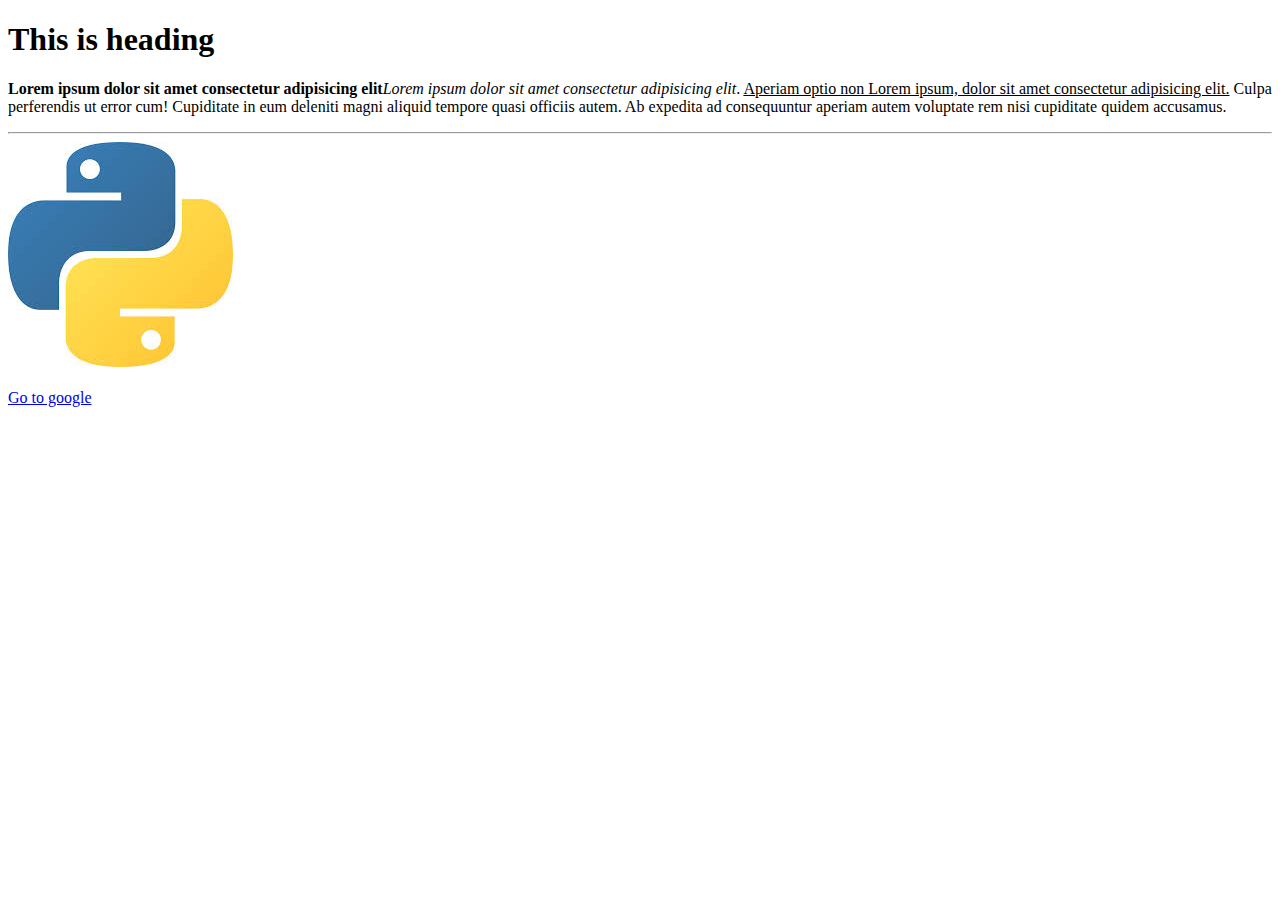
<file: index.html>
<!DOCTYPE html>
<html lang="en">
<head>
    <meta charset="UTF-8">
    <meta name="viewport" content="width=device-width, initial-scale=1.0">
    <title>First web development</title>
</head>
<body>
    <h1>This is heading</h1>
    <p><b>Lorem ipsum dolor sit amet consectetur adipisicing elit</b><i>Lorem ipsum dolor sit amet consectetur adipisicing elit</i>. <u>Aperiam optio non Lorem ipsum, dolor sit amet consectetur adipisicing elit.</u> Culpa perferendis ut error cum! Cupiditate in eum deleniti magni aliquid tempore quasi officiis autem. Ab expedita ad consequuntur aperiam autem voluptate rem nisi cupiditate quidem accusamus.</p>
    <hr>
    <img src="[data-uri]" alt="python">
    <br><br>
    <a href="https://google.com" target="blank">Go to google</a>
</body>
</html>
</file>
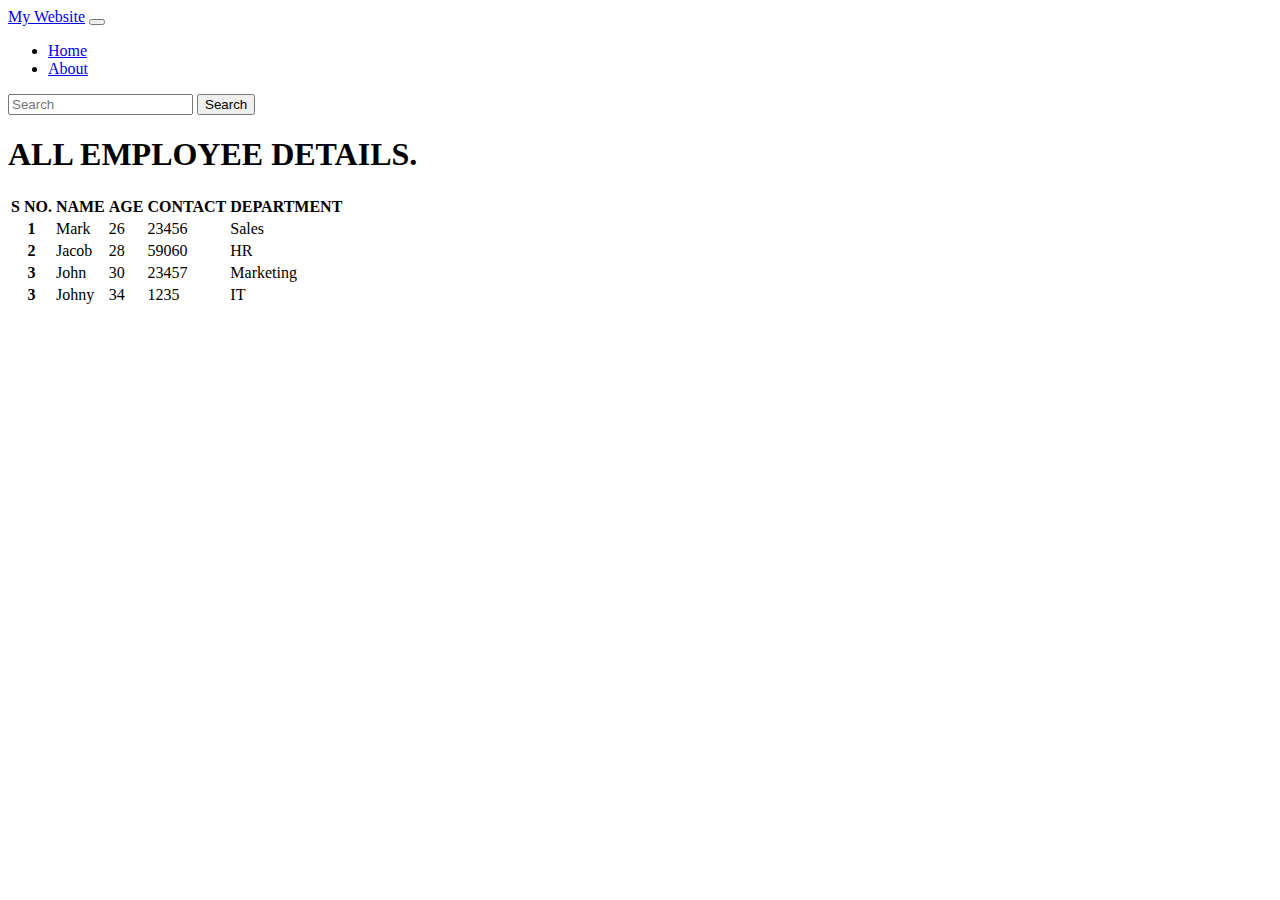
<file: bootstrap-5/index.html>
<!DOCTYPE html>
<html lang="en">
<head>
    <meta charset="UTF-8">
    <meta name="viewport" content="width=device-width, initial-scale=1.0">
    <title>Bootstrap Demo</title>
     <link href="https://cdn.jsdelivr.net/npm/bootstrap@5.3.8/dist/css/bootstrap.min.css" rel="stylesheet" integrity="sha384-sRIl4kxILFvY47J16cr9ZwB07vP4J8+LH7qKQnuqkuIAvNWLzeN8tE5YBujZqJLB" crossorigin="anonymous">
</head>
<body>
    <nav class="navbar navbar-expand-lg navbar-dark bg-dark">
  <div class="container-fluid">
    <a class="navbar-brand" href="#">My Website</a>
    <button class="navbar-toggler" type="button" data-bs-toggle="collapse" data-bs-target="#navbarSupportedContent" aria-controls="navbarSupportedContent" aria-expanded="false" aria-label="Toggle navigation">
      <span class="navbar-toggler-icon"></span>
    </button>
    <div class="collapse navbar-collapse" id="navbarSupportedContent">
      <ul class="navbar-nav me-auto mb-2 mb-lg-0">
        <li class="nav-item">
          <a class="nav-link active" aria-current="page" href="#">Home</a>
        </li>
        <li class="nav-item">
          <a class="nav-link" href="#">About</a>
        </li>
        
      </ul>
      <form class="d-flex" role="search">
        <input class="form-control me-2" type="search" placeholder="Search" aria-label="Search"/>
        <button class="btn btn-outline-success" type="submit">Search</button>
      </form>
    </div>
  </div>
</nav>
    <h1 class = "text-center  my-3">ALL EMPLOYEE DETAILS.</h1>
    <div class="container">
        <table class="table table-striped">
  <thead>
    <tr>
      <th scope="col">S NO.</th>
      <th scope="col">NAME</th>
      <th scope="col">AGE</th>
      <th scope="col">CONTACT</th>
      <th scope="col">DEPARTMENT</th>
    </tr>
  </thead>
  <tbody>
    <tr>
      <th scope="row">1</th>
      <td>Mark</td>
      <td>26</td>
      <td>23456</td>
      <td>Sales</td>
    </tr>
    <tr>
      <th scope="row">2</th>
      <td>Jacob</td>
      <td>28</td>
      <td>59060</td>
      <td>HR</td>
    </tr>
    <tr>
      <th scope="row">3</th>
      <td>John</td>
      <td>30</td>
      <td>23457</td>
      <td>Marketing</td>
    </tr>
    <tr>
      <th scope="row">3</th>
      <td>Johny</td>
      <td>34</td>
      <td>1235</td>
      <td>IT</td>
    </tr>
  </tbody>
</table>
    </div>
     <script src="https://cdn.jsdelivr.net/npm/bootstrap@5.3.8/dist/js/bootstrap.bundle.min.js" integrity="sha384-FKyoEForCGlyvwx9Hj09JcYn3nv7wiPVlz7YYwJrWVcXK/BmnVDxM+D2scQbITxI" crossorigin="anonymous"></script>
</body>
</html>
</file>
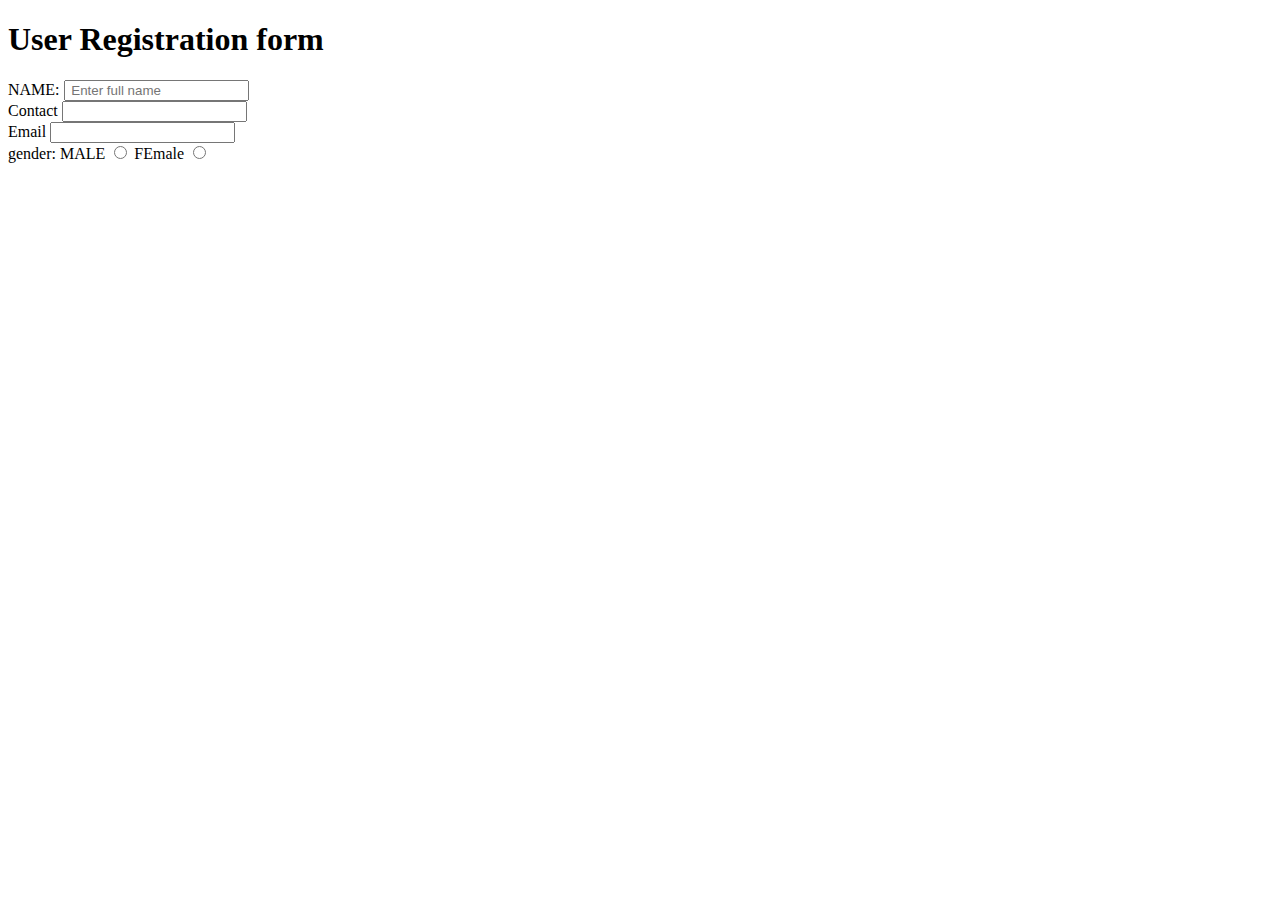
<file: form.html>
<!DOCTYPE html>
<html lang="en">
<head>
    <meta charset="UTF-8">
    <meta name="viewport" content="width=device-width, initial-scale=1.0">
    <title> Registration Form</title>
</head>
<body>
    <h1>User Registration form</h1>
 <form action=""><div>
<label for="">NAME:</label>
<input type="text" placeholder = " Enter full name" required>
 </div>
 <div>
    <label for="Contact">Contact</label>
    <input type="number">
 </div>
 <div>
    <label for="Email">Email</label>
    <input type="email">
 </div>
 <div>
    <label for="gender">gender:</label>
    MALE <input type="radio">
    FEmale <input type="radio">
 </div>
 <div>
    
 </div>
  
 </form>
</body>
</html>
</file>
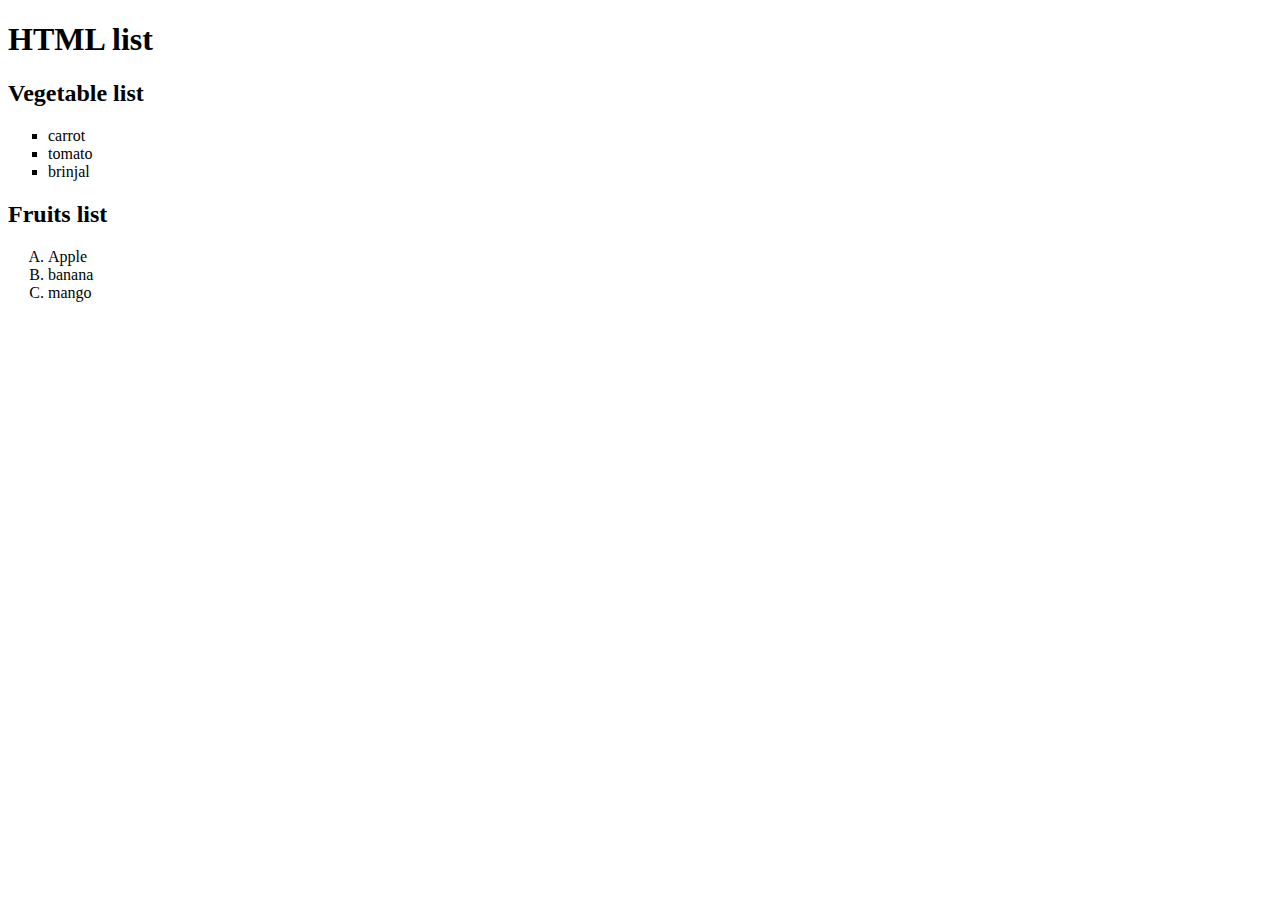
<file: list.html>
<!DOCTYPE html>
<html lang="en">
<head>
    <meta charset="UTF-8">
    <meta name="viewport" content="width=device-width, initial-scale=1.0">
    <title>list document</title>
</head>
<body>
    <h1>HTML list</h1>
    <h2>Vegetable list </h2>
    <ul type="square">
        <li>carrot</li>
        <li>tomato</li>
        <li>brinjal</li>
    </ul>
    <h2>Fruits list</h2>
    <ol type="A">
        <li>Apple</li>
        <li>banana</li>
        <li>mango</li>
    </ol>
</body>
</html>
</file>
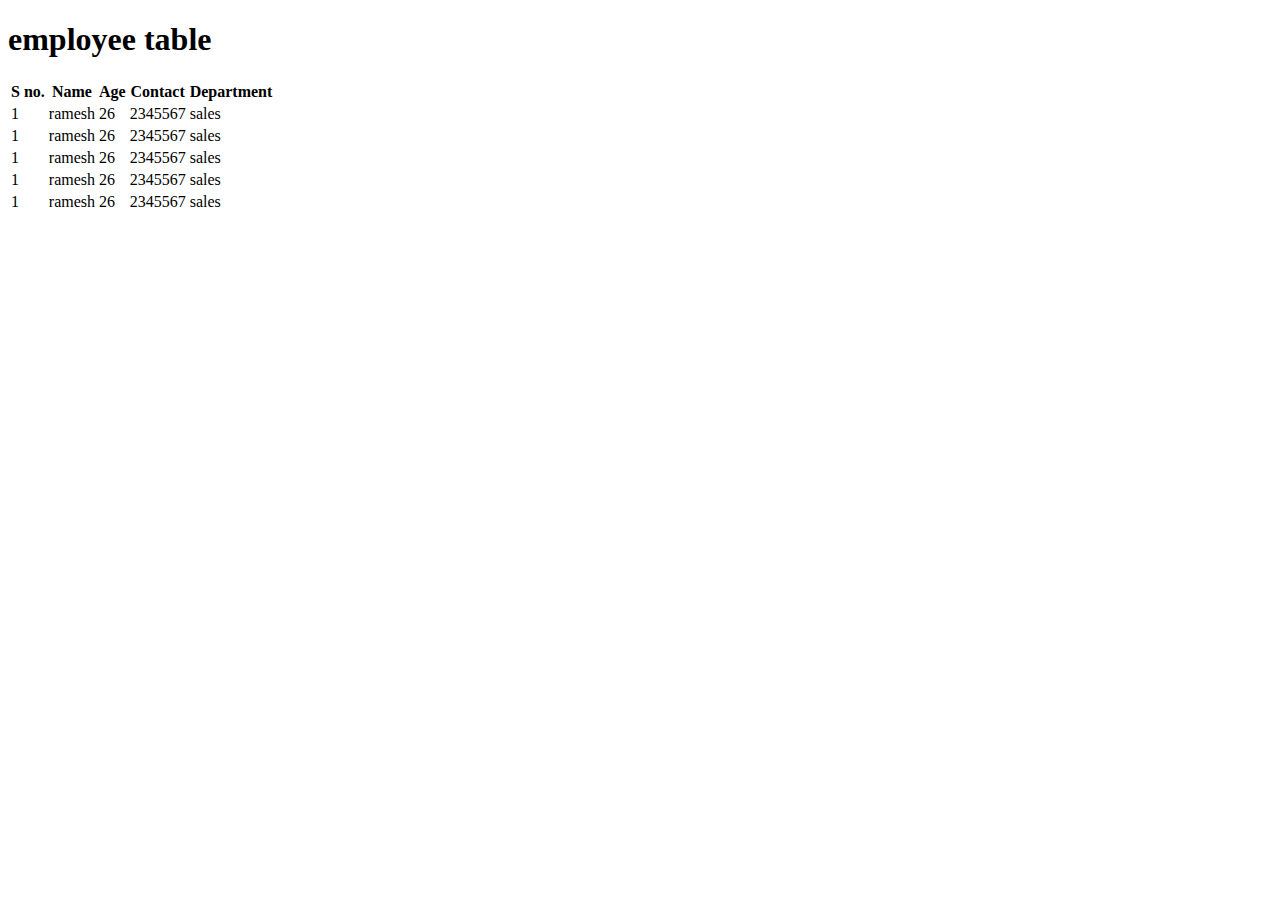
<file: table.html>
<!DOCTYPE html>
<html lang="en">
<head>
    <meta charset="UTF-8">
    <meta name="viewport" content="width=device-width, initial-scale=1.0">
    <title> Table Document</title>
</head>
<body>
    <h1>employee table</h1>
    <table>
     <tr>
        <th>S no.</th>
     <th>Name</th>
     <th>Age</th>
     <th>Contact</th>
     <th>Department</th></tr>
        <tr>
             <td>1</td>
        <td>ramesh</td>
        <td>26</td>
        <td>2345567</td>
        <td>sales</td>
    </tr>
        <tr>
<td>1</td>
        <td>ramesh</td>
        <td>26</td>
        <td>2345567</td>
        <td>sales</td>
          
        </tr>
        <tr>
<td>1</td>
        <td>ramesh</td>
        <td>26</td>
        <td>2345567</td>
        <td>sales</td>
        </tr>
        <tr>
<td>1</td>
        <td>ramesh</td>
        <td>26</td>
        <td>2345567</td>
        <td>sales</td>
        </tr>
        <tr>
<td>1</td>
        <td>ramesh</td>
        <td>26</td>
        <td>2345567</td>
        <td>sales</td>
        </tr>
     
    
    </table>
</body>
</html>
</file>
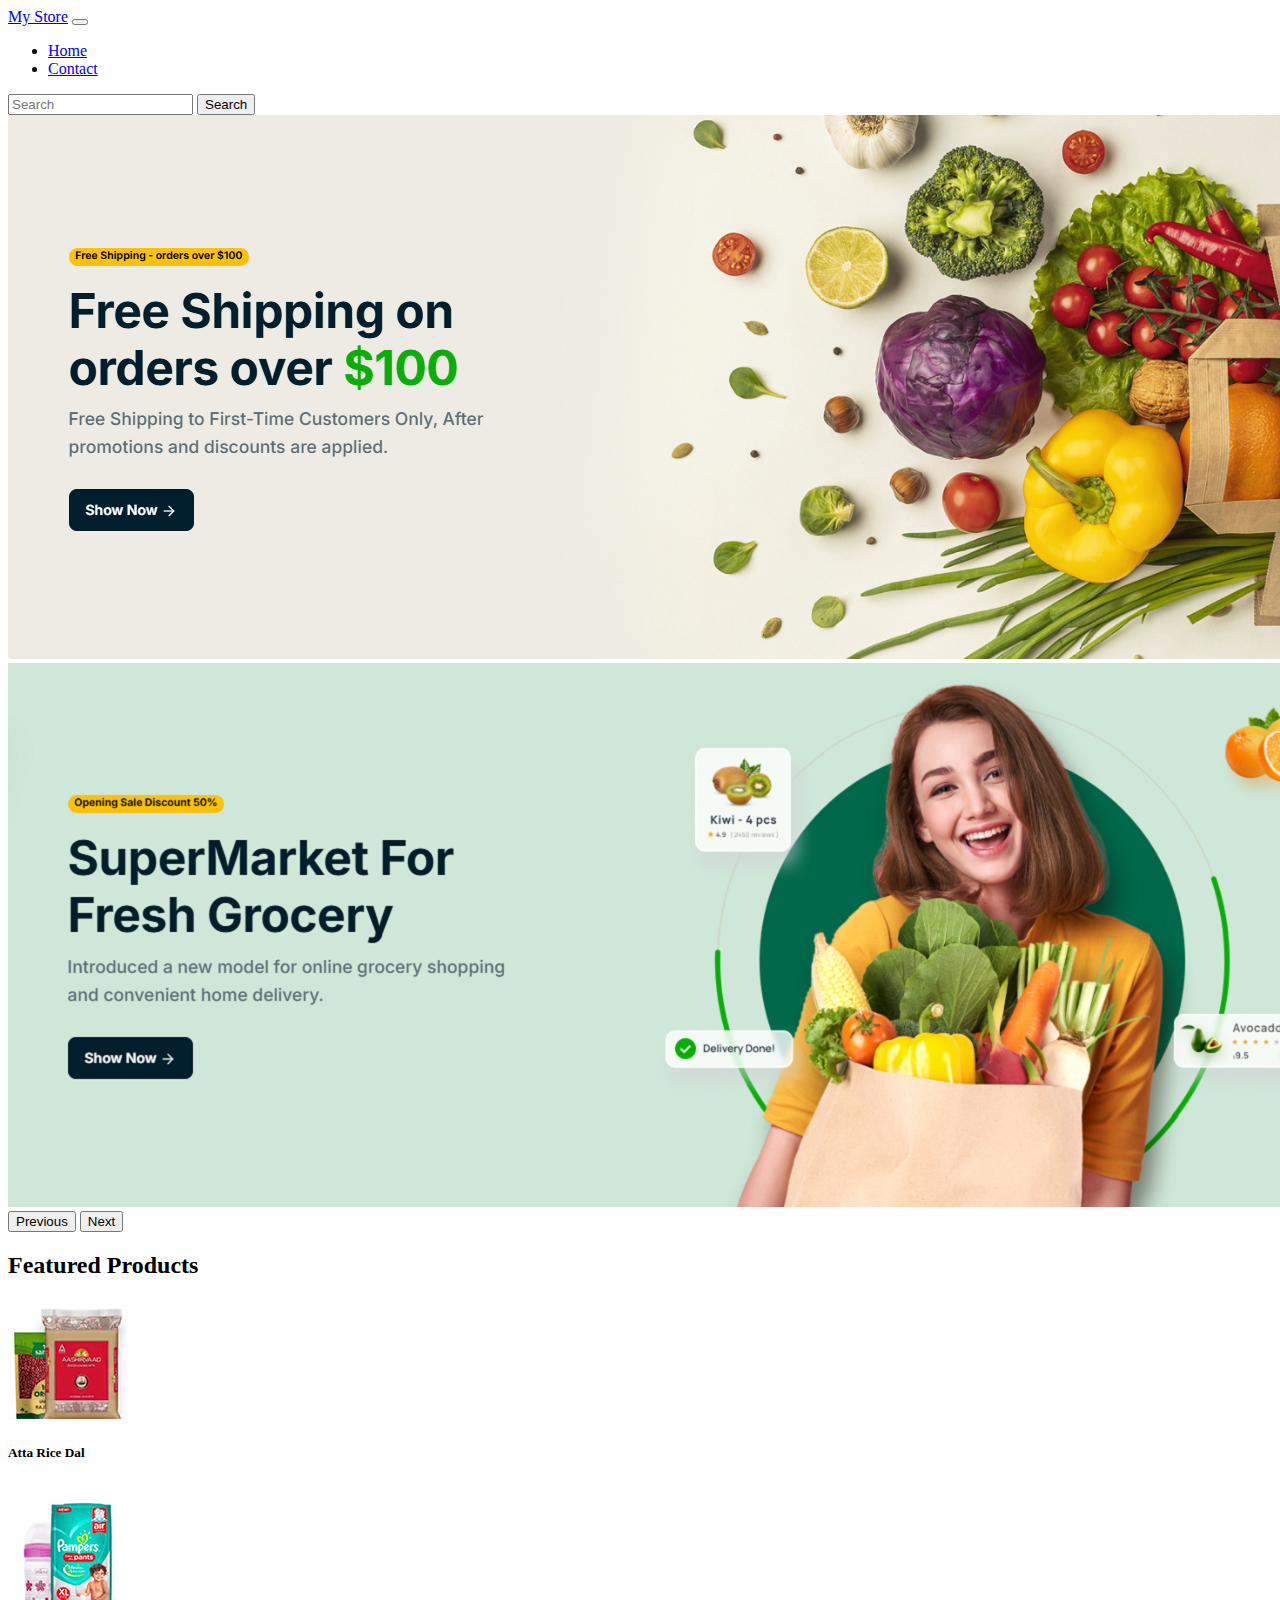
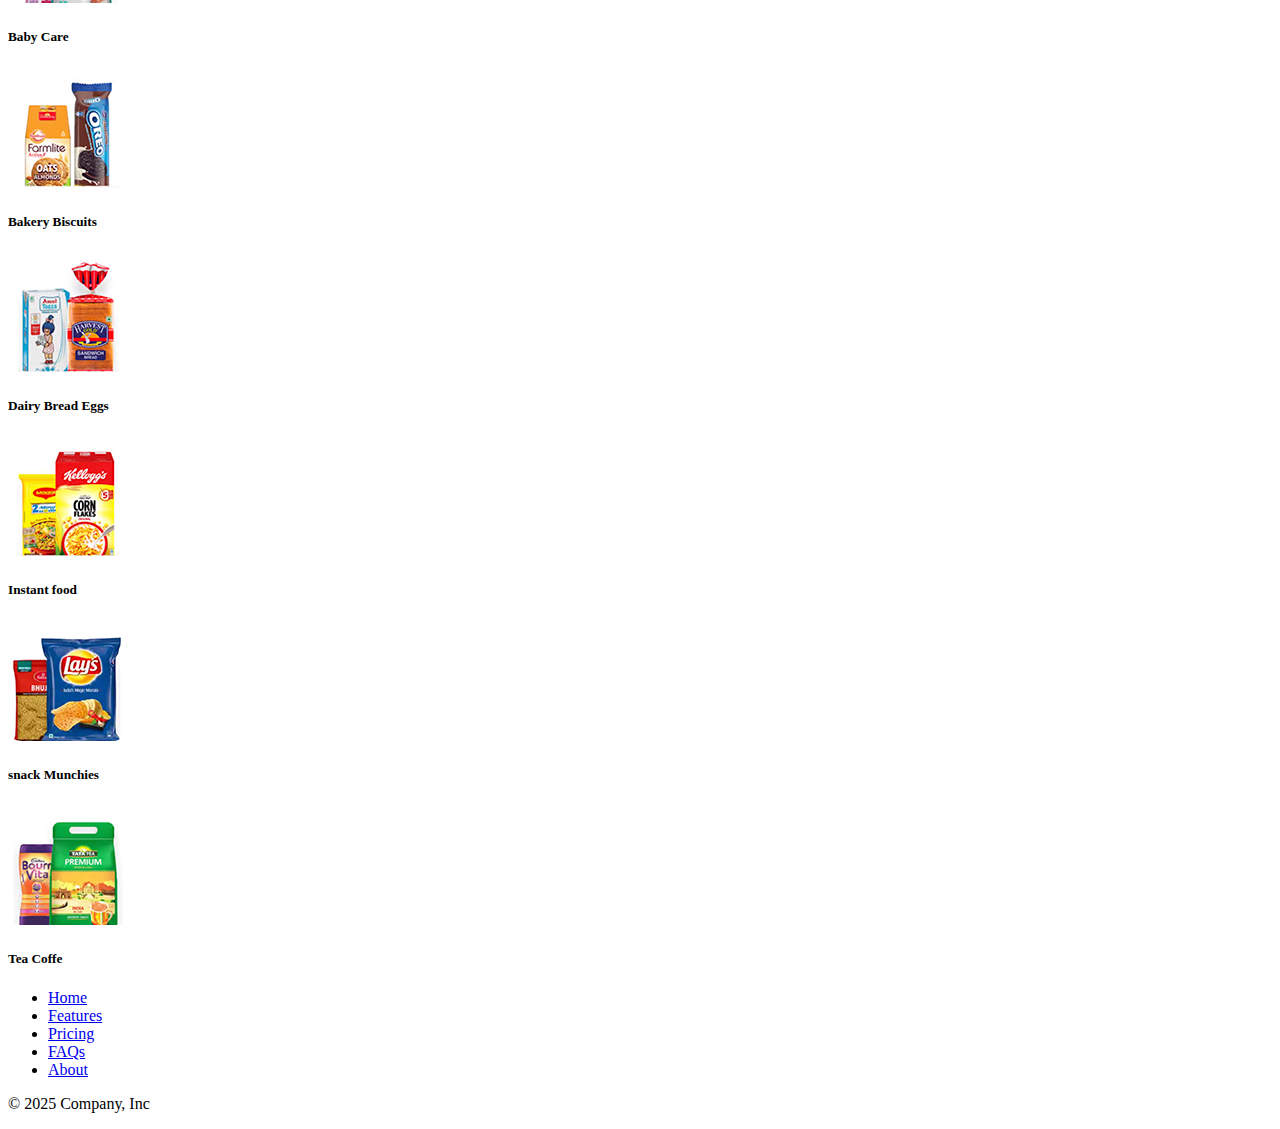
<file: bootstrap-5/card.html>
<!doctype html>
<html lang="en">

<head>
  <meta charset="utf-8">
  <meta name="viewport" content="width=device-width, initial-scale=1">
  <title>Bootstrap demo</title>
  <link href="https://cdn.jsdelivr.net/npm/bootstrap@5.3.8/dist/css/bootstrap.min.css" rel="stylesheet"
    integrity="sha384-sRIl4kxILFvY47J16cr9ZwB07vP4J8+LH7qKQnuqkuIAvNWLzeN8tE5YBujZqJLB" crossorigin="anonymous">
</head>

<body>
  <nav class="navbar navbar-expand-lg navbar-dark bg-dark">
    <div class="container-fluid">
      <a class="navbar-brand" href="#">My Store</a>
      <button class="navbar-toggler" type="button" data-bs-toggle="collapse" data-bs-target="#navbarSupportedContent"
        aria-controls="navbarSupportedContent" aria-expanded="false" aria-label="Toggle navigation">
        <span class="navbar-toggler-icon"></span>
      </button>
      <div class="collapse navbar-collapse" id="navbarSupportedContent">
        <ul class="navbar-nav me-auto mb-2 mb-lg-0">
          <li class="nav-item">
            <a class="nav-link active" aria-current="page" href="#">Home</a>
          </li>
          <li class="nav-item">
            <a class="nav-link" href="#">
              Contact
            </a>
          </li>
        </ul>
        <form class="d-flex" role="search">
          <input class="form-control me-2" type="search" placeholder="Search" aria-label="Search" />
          <button class="btn btn-outline-success" type="submit">Search</button>
        </form>
      </div>
    </div>
  </nav>
  <div class="container-fluid">
    <div id="carouselExample" class="carousel slide">
      <div class="carousel-inner">
        <div class="carousel-item active">
          <img src="images\slide1.PNG" class="d-block w-100" alt="...">
        </div>
        <div class="carousel-item">
          <img src="images\slide2.PNG" class="d-block w-100" alt="...">
        </div>
        <div class="images\slide3.jpg" class="d-block w-100" alt="...">
        </div>
      </div>
      <button class="carousel-control-prev" type="button" data-bs-target="#carouselExample" data-bs-slide="prev">
        <span class="carousel-control-prev-icon" aria-hidden="true"></span>
        <span class="visually-hidden">Previous</span>
      </button>
      <button class="carousel-control-next" type="button" data-bs-target="#carouselExample" data-bs-slide="next">
        <span class="carousel-control-next-icon" aria-hidden="true"></span>
        <span class="visually-hidden">Next</span>
      </button>
    </div>
  </div>
  <div class="container my-3">
    <h2>
      Featured Products
    </h2>
    <div class="container">
      <div class="row">
        <div class="col-md-3">
          <div class="card" style="width: 18rem;">
            <img src="images\category-atta-rice-dal.jpg" class="card-img-top" alt="...">
            <div class="card-body">
              <h5 class="card-title text-center">Atta Rice Dal</h5>
            </div>
          </div>
        </div>
        <div class="col-md-3">
          <div class="card" style="width: 18rem;">
            <img src="images\category-baby-care.jpg" class="card-img-top" alt="...">
            <div class="card-body">
              <h5 class="card-title text-center">Baby Care</h5>
            </div>
          </div>
        </div>
        <div class="col-md-3">
          <div class="card" style="width: 18rem;">
            <img src="images\category-bakery-biscuits.jpg" class="card-img-top" alt="...">
            <div class="card-body">
              <h5 class="card-title text-center">Bakery Biscuits</h5>
            </div>
          </div>
        </div>
        <div class="col-md-3">
          <div class="card" style="width: 18rem;">
            <img src="images\category-dairy-bread-eggs.jpg" class="card-img-top" alt="...">
            <div class="card-body">
              <h5 class="card-title text-center">Dairy Bread Eggs</h5>
            </div>
          </div>
        </div>
        <div class="col-md-3">
          <div class="card" style="width: 18rem;">
            <img src="images\category-instant-food.jpg" class="card-img-top" alt="...">
            <div class="card-body">
              <h5 class="card-title text-center">Instant food</h5>
            </div>
          </div>
        </div>
        <div class="col-md-3">
          <div class="card" style="width: 18rem;">
            <img src="images\category-snack-munchies.jpg" class="card-img-top" alt="...">
            <div class="card-body">
              <h5 class="card-title text-center">snack Munchies</h5>
            </div>
          </div>
        </div>
          <div class="col-md-3">
          <div class="card" style="width: 18rem;">
            <img src="images\category-tea-coffee-drinks.jpg" class="card-img-top" alt="...">
            <div class="card-body">
              <h5 class="card-title text-center">Tea Coffe</h5>
            </div>
          </div>
        </div>
      </div>
    </div>
  </div>
  <!-- foooter code starts -->
  <div class="container-fluid"> <footer class="py-3 my-4"> <ul class="nav justify-content-center border-bottom pb-3 mb-3"> <li class="nav-item"><a href="#" class="nav-link px-2 text-body-secondary">Home</a></li> <li class="nav-item"><a href="#" class="nav-link px-2 text-body-secondary">Features</a></li> <li class="nav-item"><a href="#" class="nav-link px-2 text-body-secondary">Pricing</a></li> <li class="nav-item"><a href="#" class="nav-link px-2 text-body-secondary">FAQs</a></li> <li class="nav-item"><a href="#" class="nav-link px-2 text-body-secondary">About</a></li> </ul> <p class="text-center text-body-secondary">© 2025 Company, Inc</p> </footer> </div>
  <!-- footer code ends -->
  <script src="https://cdn.jsdelivr.net/npm/bootstrap@5.3.8/dist/js/bootstrap.bundle.min.js"
    integrity="sha384-FKyoEForCGlyvwx9Hj09JcYn3nv7wiPVlz7YYwJrWVcXK/BmnVDxM+D2scQbITxI"
    crossorigin="anonymous"></script>
</body>

</html>
</file>
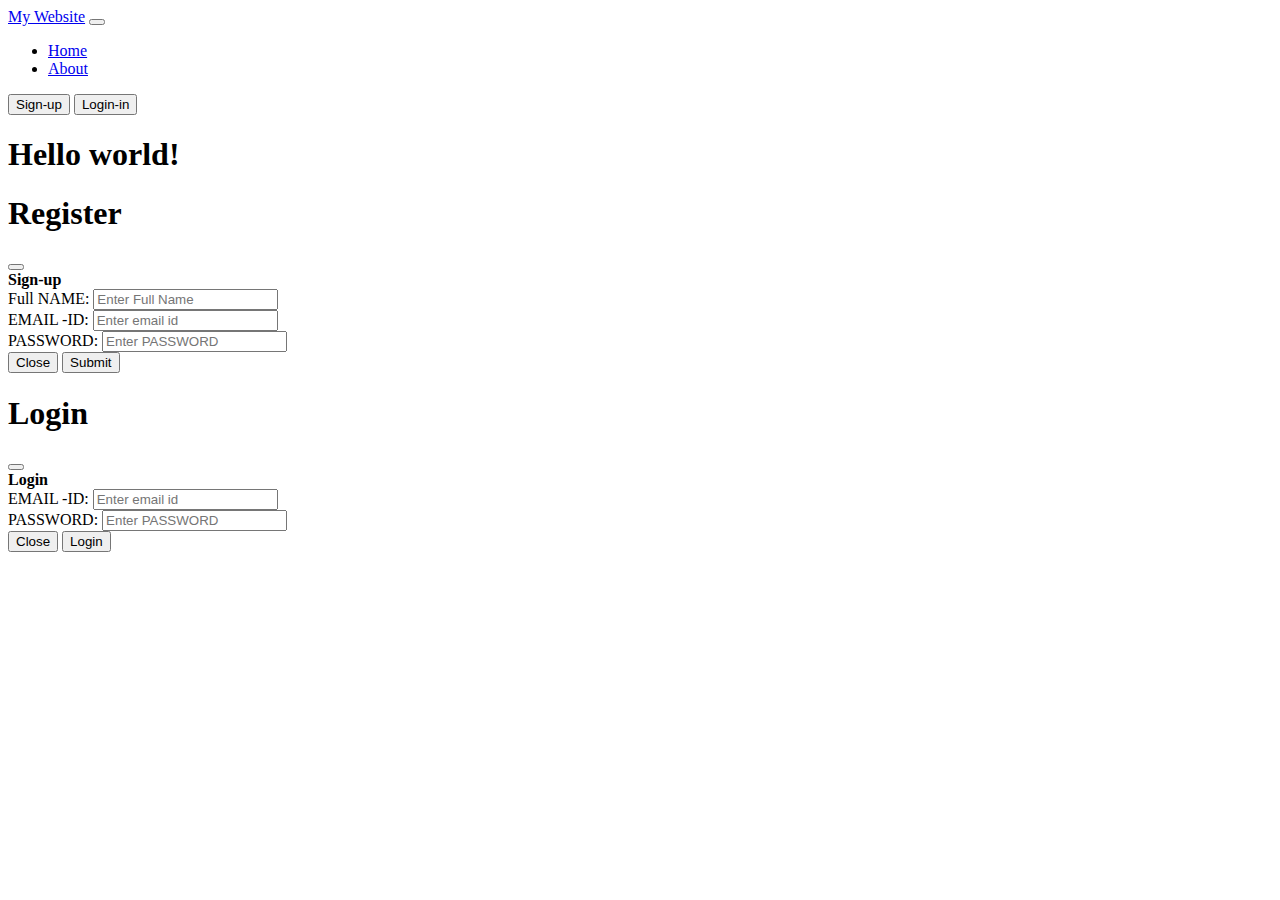
<file: bootstrap-5/modal.html>
<!DOCTYPE html>
<html lang="en">
<head>
    <meta charset="UTF-8">
    <meta name="viewport" content="width=device-width, initial-scale=1.0">
    <title>Modal</title>
     <link href="https://cdn.jsdelivr.net/npm/bootstrap@5.3.8/dist/css/bootstrap.min.css" rel="stylesheet" integrity="sha384-sRIl4kxILFvY47J16cr9ZwB07vP4J8+LH7qKQnuqkuIAvNWLzeN8tE5YBujZqJLB" crossorigin="anonymous">
</head>
<body>
       <nav class="navbar navbar-expand-lg navbar-dark bg-dark">
  <div class="container-fluid">
    <a class="navbar-brand" href="#">My Website</a>
    <button class="navbar-toggler" type="button" data-bs-toggle="collapse" data-bs-target="#navbarSupportedContent" aria-controls="navbarSupportedContent" aria-expanded="false" aria-label="Toggle navigation">
      <span class="navbar-toggler-icon"></span>
    </button>
    <div class="collapse navbar-collapse" id="navbarSupportedContent">
      <ul class="navbar-nav me-auto mb-2 mb-lg-0">
        <li class="nav-item">
          <a class="nav-link active" aria-current="page" href="#">Home</a>
        </li>
        <li class="nav-item">
          <a class="nav-link" href="#">About</a>
        </li>
        
      </ul>
      <form class="d-flex" role="search">
        <button type="button" class="btn btn-primary mx-2" data-bs-toggle="modal" data-bs-target="#SignupModal">
    Sign-up
</button>
    <button type="button" class="btn btn-primary" data-bs-toggle="modal" data-bs-target="#loginModal">
    Login-in
</button>
      </form>
    </div>
  </div>
  
</nav>
<h1>Hello world!</h1>
<!-- signup modal -->
    <div class="modal fade" id="SignupModal" tabindex="-1" aria-labelledby="exampleModalLabel" aria-hidden="true">
  <div class="modal-dialog">
    <div class="modal-content">
      <div class="modal-header">
        <h1 class="modal-title fs-5" id="exampleModalLabel">Register</h1>
        <button type="button" class="btn-close" data-bs-dismiss="modal" aria-label="Close"></button>
      </div>
      <div class="modal-body">
       <strong>Sign-up</strong> <br>
        <form action="">
            <div class="mb-3">
     <label for="1" class="form-label">Full NAME:</label>
     <input type="text" class="form-control" id="" placeholder="Enter Full Name">
            </div>
            <div class="mb-3">
     <label for="1" class="form-label">EMAIL -ID:</label>
     <input type="email" class="form-control" id="" placeholder="Enter email id">
            </div>
             <div class="mb-3">
     <label for="1" class="form-label">PASSWORD:</label>
     <input type="password" class="form-control" id="" placeholder="Enter PASSWORD">
            </div>
        </form>
      </div>
      <div class="modal-footer">
        <button type="button" class="btn btn-secondary" data-bs-dismiss="modal">Close</button>
        <button type="button" class="btn btn-primary">Submit</button>
      </div>
    </div>
  </div>
</div>
<!-- Login modal -->
   <div class="modal fade" id="loginModal" tabindex="-1" aria-labelledby="exampleModalLabel" aria-hidden="true">
  <div class="modal-dialog">
    <div class="modal-content">
      <div class="modal-header">
        <h1 class="modal-title fs-5" id="exampleModalLabel">Login</h1>
        <button type="button" class="btn-close" data-bs-dismiss="modal" aria-label="Close"></button>
        <form action="">
</div>
      <div class="modal-body">
        <strong>Login </strong><br>
           <div class="mb-3">
     <label for="1" class="form-label">EMAIL -ID:</label>
     <input type="email" class="form-control" id="" placeholder="Enter email id">
            </div>
             <div class="mb-3">
     <label for="1" class="form-label">PASSWORD:</label>
     <input type="password" class="form-control" id="" placeholder="Enter PASSWORD">
            </div>
        </form>
      
      </div>
      <div class="modal-footer">
        <button type="button" class="btn btn-secondary" data-bs-dismiss="modal">Close</button>
        <button type="button" class="btn btn-primary">Login</button>
      </div>
    </div>
  </div>
</div>
    <script src="https://cdn.jsdelivr.net/npm/bootstrap@5.3.8/dist/js/bootstrap.bundle.min.js" integrity="sha384-FKyoEForCGlyvwx9Hj09JcYn3nv7wiPVlz7YYwJrWVcXK/BmnVDxM+D2scQbITxI" crossorigin="anonymous"></script>
</body>
</html>
</file>
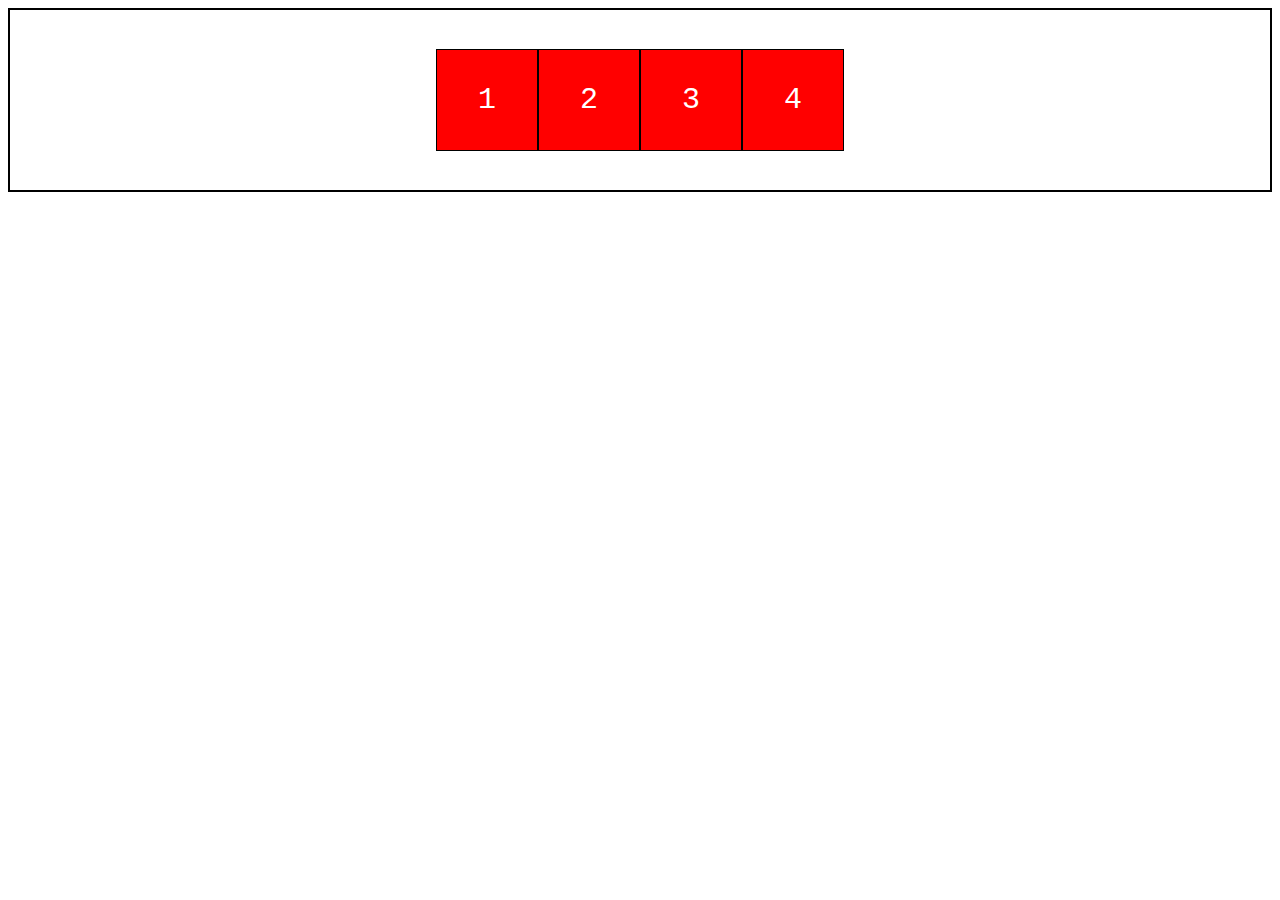
<file: session-2/boxmodel.html>
<!DOCTYPE html>
<html lang="en">
<head>
    <meta charset="UTF-8">
    <meta name="viewport" content="width=device-width, initial-scale=1.0">
    <title>
        Boxmodel
    </title>
    <style>
        .container{
            display:flex;
            align-items:center;
            height:180px;
            /* justify-content:space-around; */
            justify-content: center;
            border:2px solid black;
        }
        .box{
            width :100px;
            height:100px;
            background-color: red;
            border:1px solid black;
            color:white;
            font-size:30px;
            text-align: center;
            font-family:'Courier New', Courier, monospace;
            line-height: 100px;
        }
    </style>
</head>
<body>
   <div class="container">
     <div class = "box">
     1
    </div>
    <div class = "box">
    2
    </div>
    <div class = "box">
     3
    </div><div class = "box">
     4
    </div>
   </div>
</body>
</html>
</file>
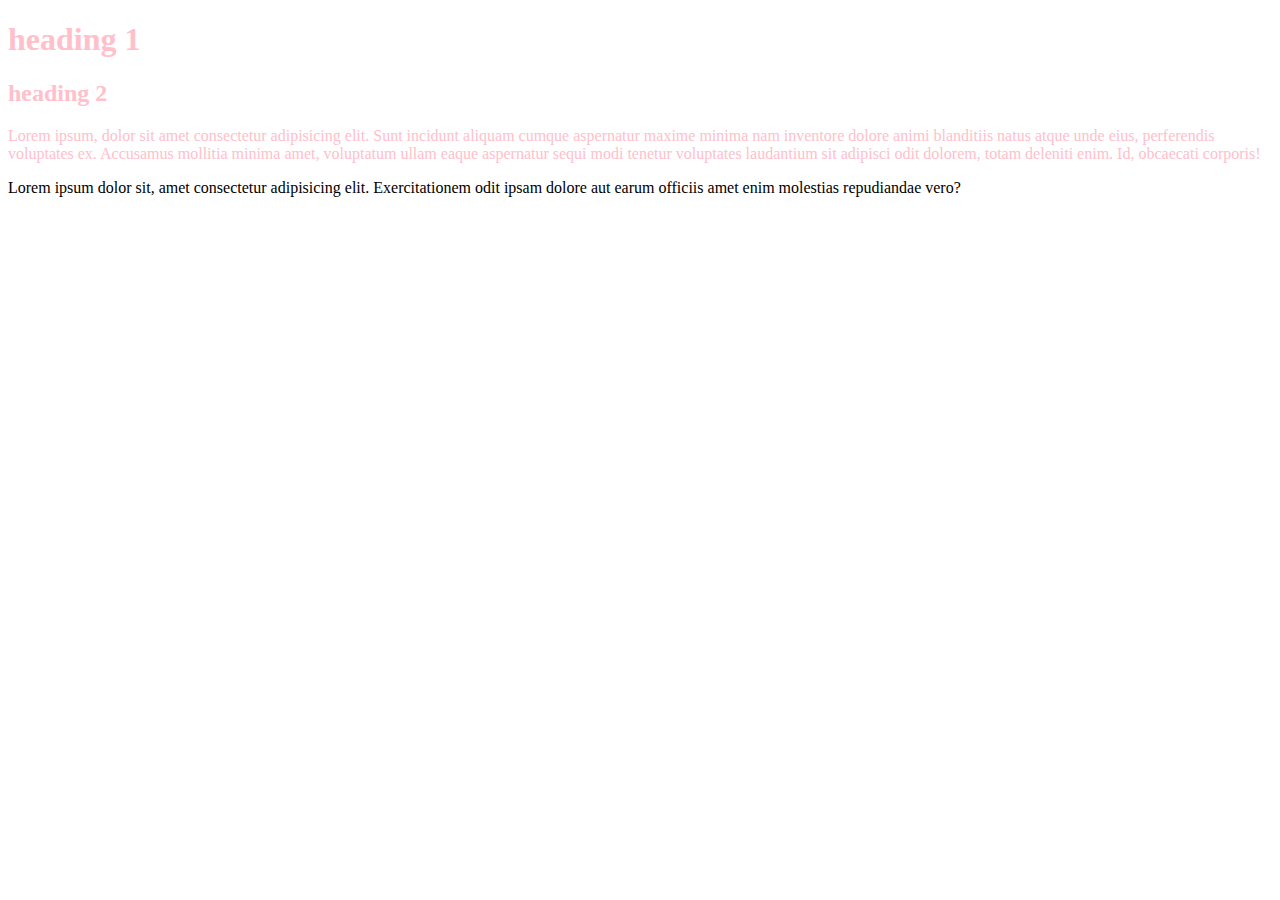
<file: session-2/cssselectors.html>
<!DOCTYPE html>
<html lang="en">
<head>
    <meta charset="UTF-8">
    <meta name="viewport" content="width=device-width, initial-scale=1.0">
    <title>CSS SELECTORS</title>
    <style>
        .para1{
            color: pink;
        }
        #para{
            color:red;
        }
    </style>
</head>
<body>
    <h1 class = "para1">heading 1 </h1>
    <h2 class = "para1">heading 2</h2>

    <p class = "para1">
        Lorem ipsum, dolor sit amet consectetur adipisicing elit. Sunt incidunt aliquam cumque aspernatur maxime minima nam inventore dolore animi blanditiis natus atque unde eius, perferendis voluptates ex. Accusamus mollitia minima amet, voluptatum ullam eaque aspernatur sequi modi tenetur voluptates laudantium sit adipisci odit dolorem, totam deleniti enim. Id, obcaecati corporis!

    </p>
    <p id ="para2">
        Lorem ipsum dolor sit, amet consectetur adipisicing elit. Exercitationem odit ipsam dolore aut earum officiis amet enim molestias repudiandae vero?
    </p>
</body>
</html>
</file>
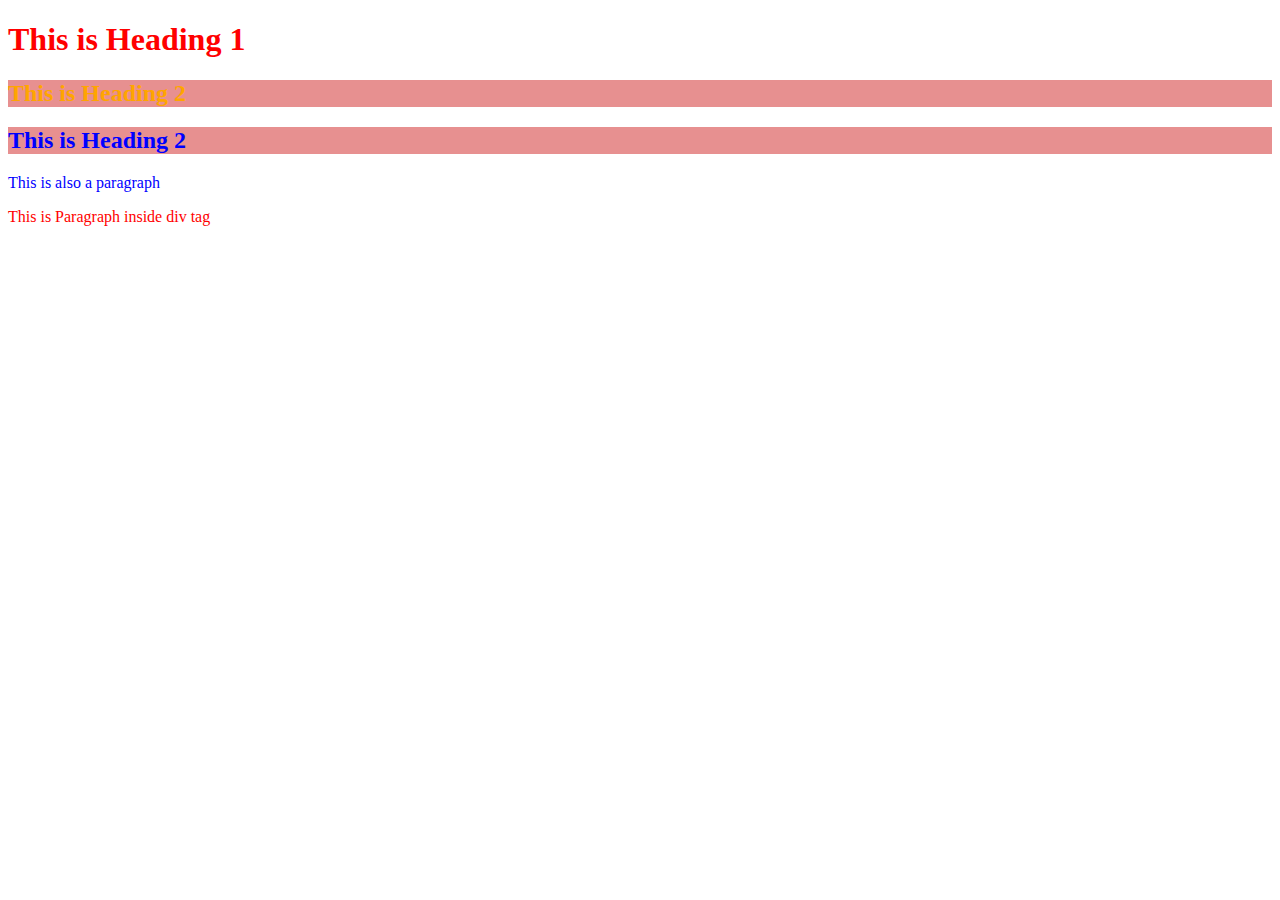
<file: session-2/csstypes.html>
<!DOCTYPE html>
<html lang="en">
<head>
    <meta charset="UTF-8">
    <meta name="viewport" content="width=device-width, initial-scale=1.0">
    <title>Inline Internal &External CSS
    </title>
    <style>
        h2,p{
            color:blue;
        }
        h1{
            color:blueviolet;
        }
        div p{
            color:red;

        }
    </style>
    <!-- yellow color is preferred for h2 bcuz stylesheet is close to h2 , jo bhi style of css tag k pass hai whi implmenet hoga -->
    <link rel="stylesheet" href="stylee.css">
</head>
<body>
    <h1 style = "color:red">This is Heading 1</h1>
    <!-- //black ka hex code #000000 -->
    <h2 style="color:orange;">
        This is Heading 2
    </h2>
    <h2>
        This is Heading 2
    </h2>
    <p>
        This is also a paragraph
    </p>
    <div>
<p>
        This is Paragraph inside div tag
    </p>
    </div>
    
</body>
</html>
</file>
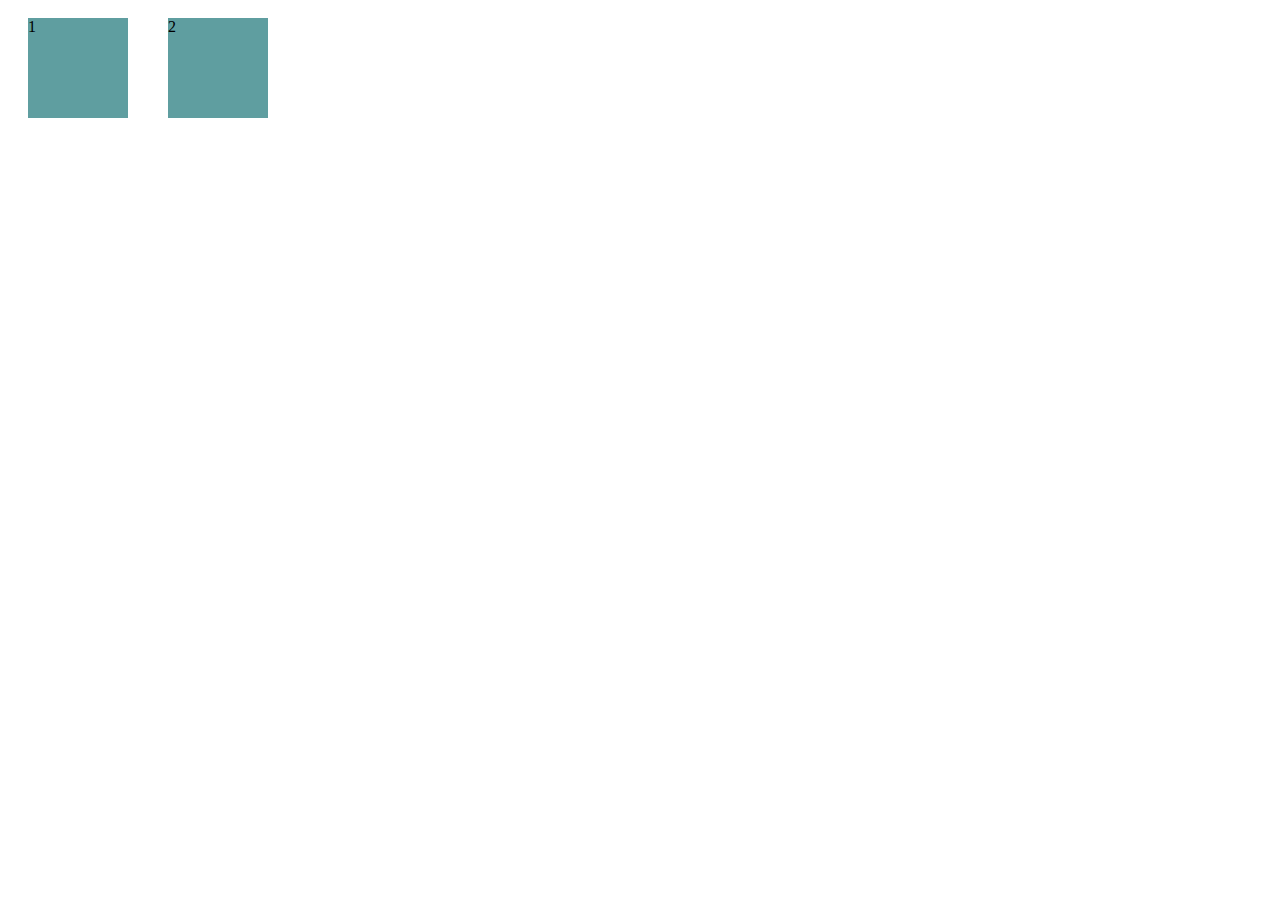
<file: session-2/paddingmarging.html>
<!DOCTYPE html>
<html lang="en">
<head>
    <meta charset="UTF-8">
    <meta name="viewport" content="width=device-width, initial-scale=1.0">
    <title>Document</title>
    <style>
        .container{
            display:flex;
        }
        .box
        {
            height:100px;
            width:100px;
            background-color: cadetblue;
            margin:10px; /* (T B R L) */
            margin:10px 20px; /* (TB RL)*/
        }
    </style>
</head>
<body>
    <div class = "container">
        <div class = "box">1</div>
        
         <div class = "box">2</div>
    </div>
</body>
</html>
</file>
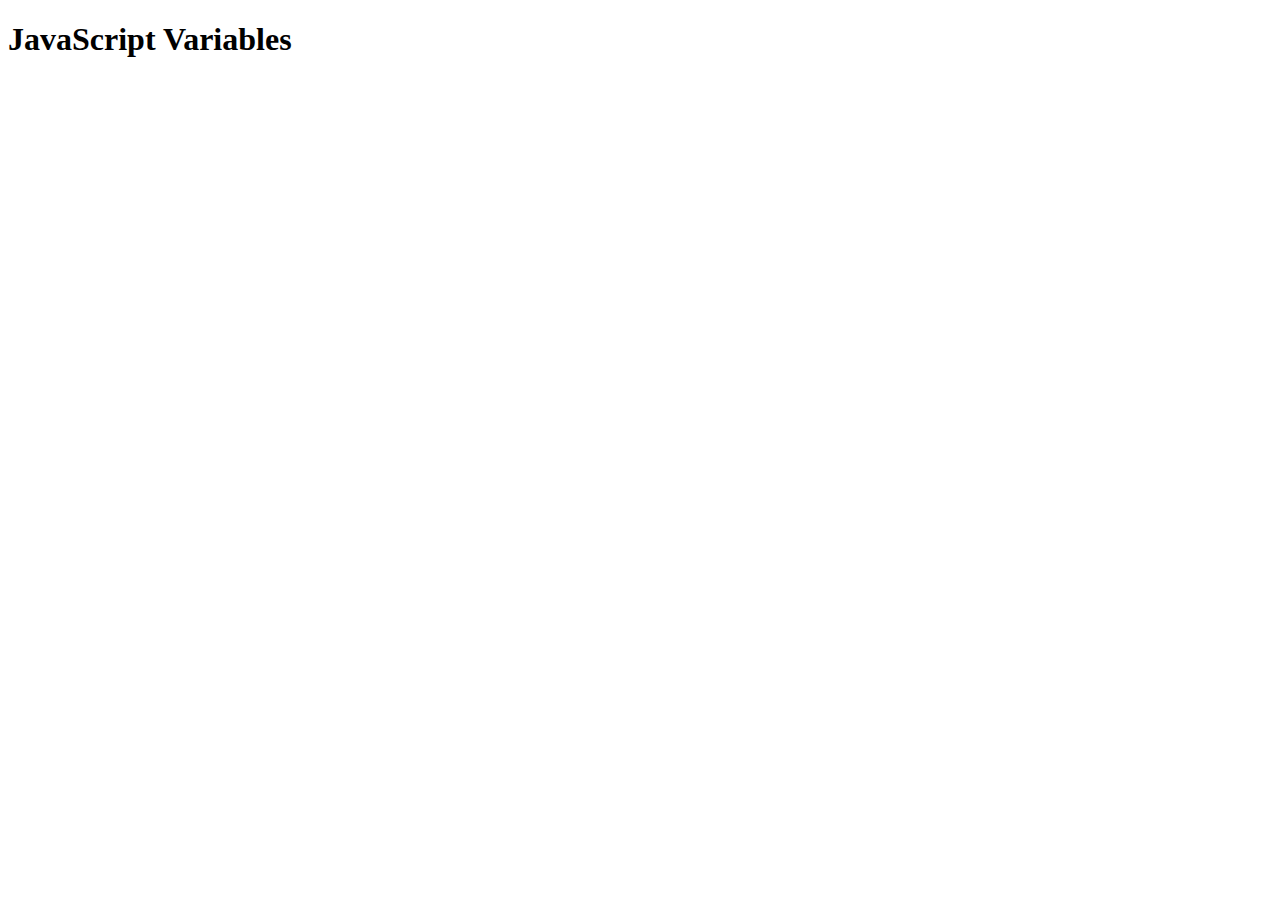
<file: session-3/variables.html>
<!DOCTYPE html>
<html lang="en">
<head>
    <meta charset="UTF-8">
    <meta name="viewport" content="width=device-width, initial-scale=1.0">
   <title>Javascript Variables</title>
</head>
<body>
    <h1>JavaScript Variables</h1>
   <script src="loops.js">

   </script>
</body>
</html>
</file>
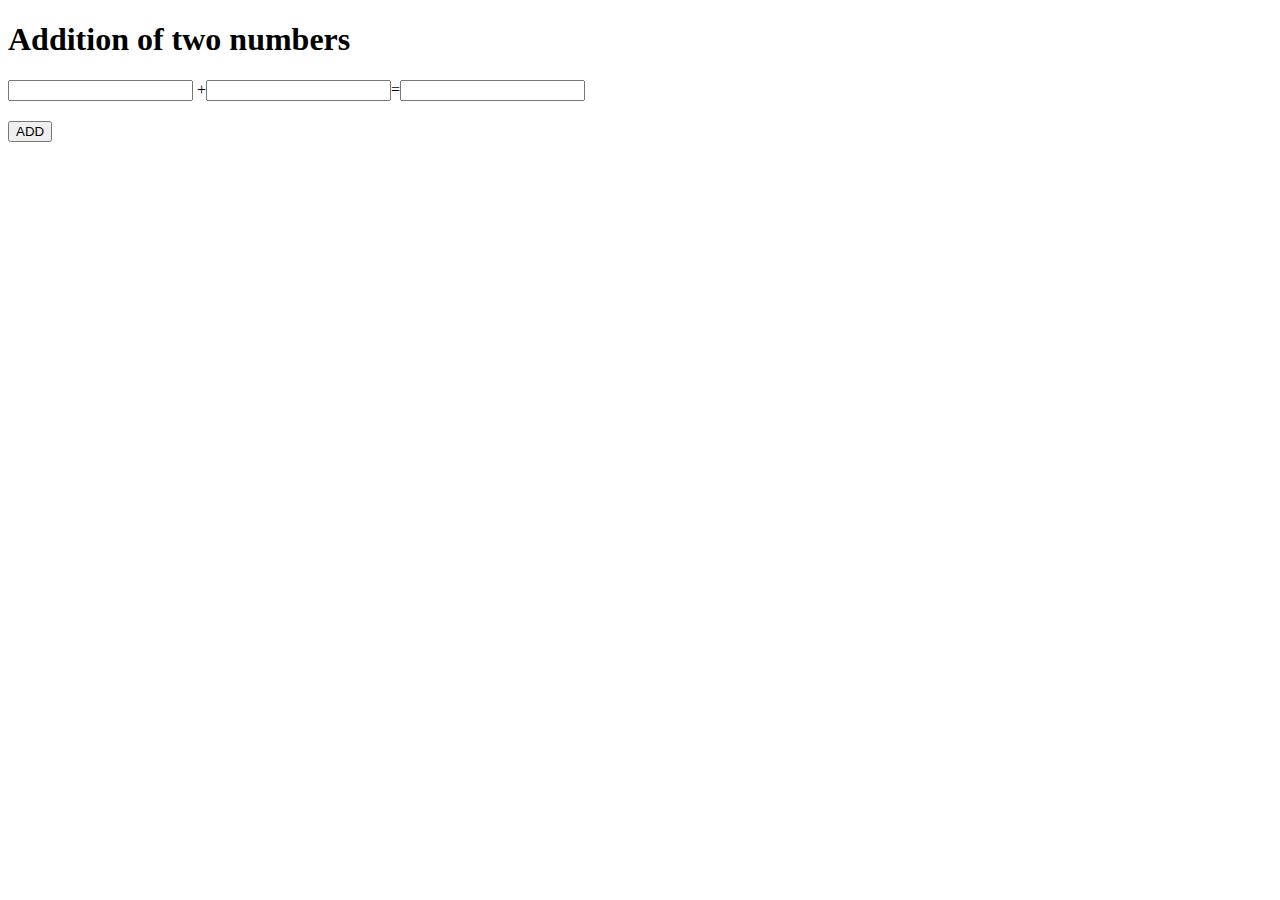
<file: session-4/add.html>
<!DOCTYPE html>
<html lang="en">
<head>
    <meta charset="UTF-8">
    <meta name="viewport" content="width=device-width, initial-scale=1.0">
    <title>Document</title>
</head>
<body>
    <h1>Addition of two numbers</h1>
     <input id="num1"> +<input id="num2">=<input id="output">
     <h2 id="result"></h2>
     <button onclick="addition()">ADD</button>
     <script>
        // function addition(){
        //   x =  document.getElementById('num1').value
        //   a=Number(x)
        // console.log(typeof(a)) 
        // //   console.log(x); 
        //    y = document.getElementById('num2').value
        //    b=Number(y)
        // console.log(typeof(b))
        // //   console.log(y); 
        //   console.log (a+b)
        // }
        /*function addition(){
         x =  document.getElementById('num1').value
          y = document.getElementById('num2').value
          console.log(Number(x)+Number(y))
          console.log(parseInt(x)+parseInt(y))
        }*/

        function addition(){
            x =  document.getElementById('num1').value 
             y = document.getElementById('num2').value
             z = parseInt(x)+parseInt(y)
             document.getElementById("output").value = z
        }
     </script>
</body>
</html>
</file>
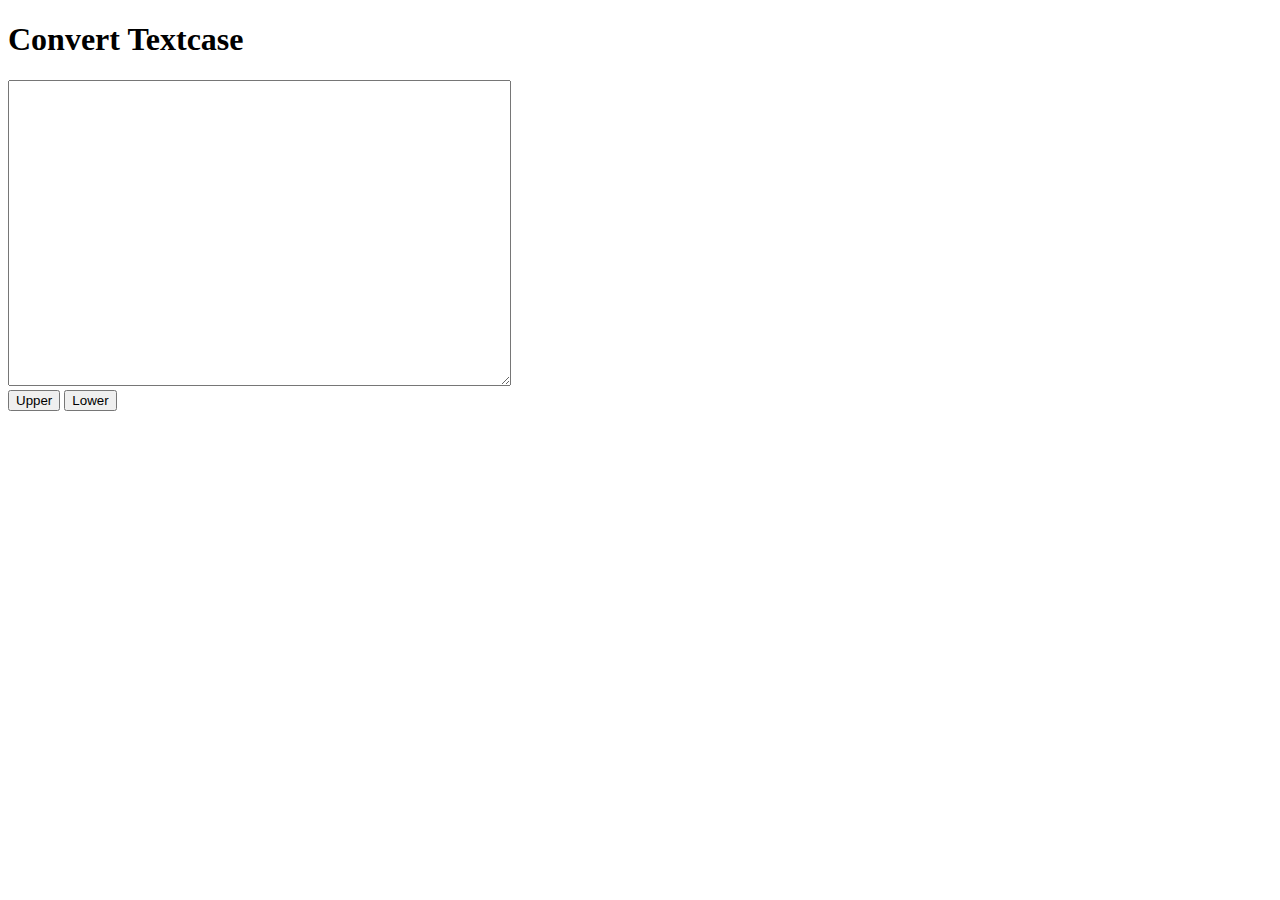
<file: session-4/cases.html>
<!DOCTYPE html>
<html lang="en">
<head>
    <meta charset="UTF-8">
    <meta name="viewport" content="width=device-width, initial-scale=1.0">
    <title>Uppercase to Lowecaase and vice cersa</title>
</head>
<body>
    <h1>Convert Textcase</h1>
    <textarea id="messgae" rows="20" cols="60"></textarea>
    <br>
    <button onclick=" convertToUpperCase()">Upper</button>

    <button onclick="convertToLowerCase()">Lower</button>

    <script>
    function convertToUpperCase() {
     const txt = document.getElementById("messgae")
     txt.value = txt.value.toUpperCase()
    }
    function convertToLowerCase() {
     const txt = document.getElementById("messgae")
     txt.value = txt.value.toLowerCase()
    }
    
    </script>
</body>
</html>
</file>
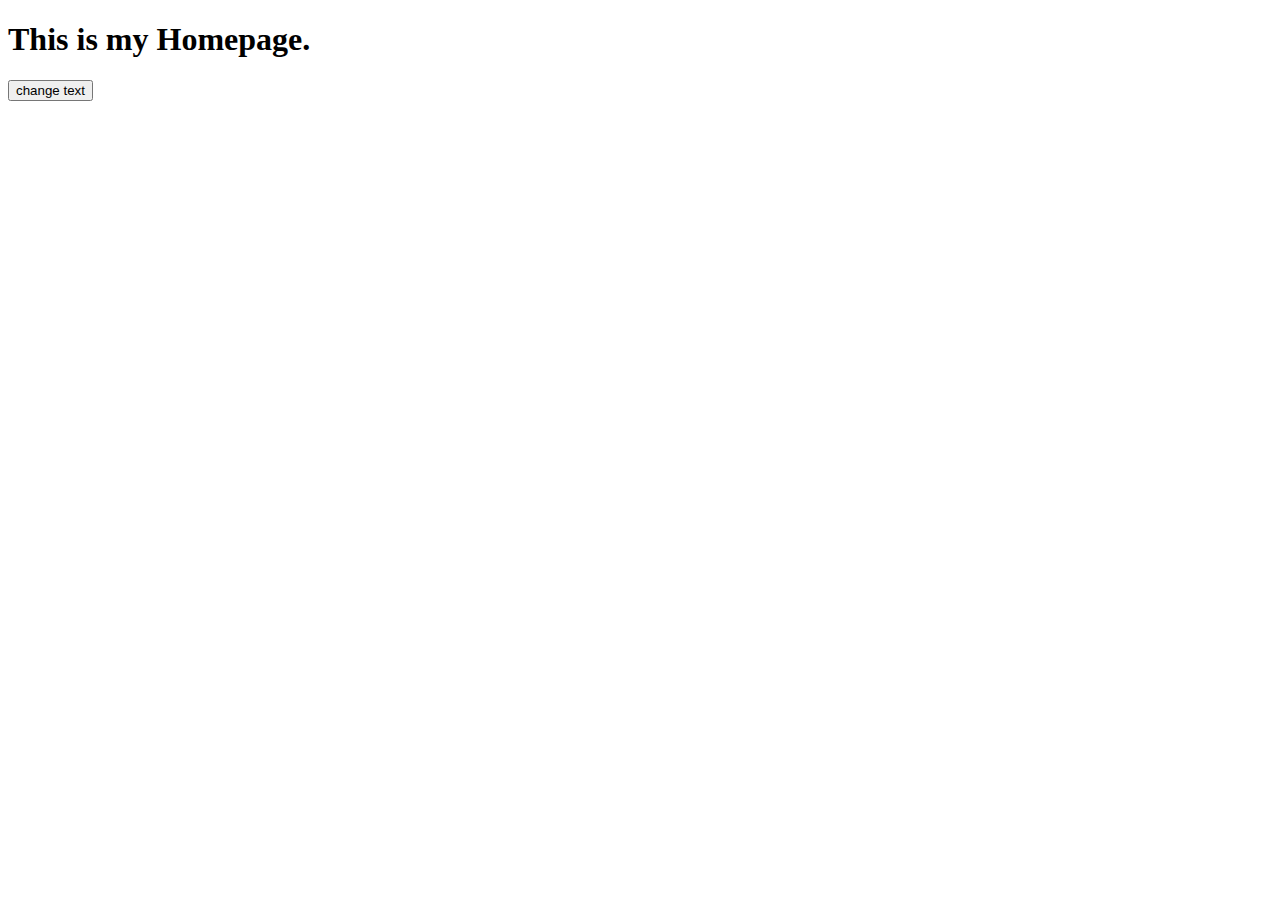
<file: session-4/home.html>
<!DOCTYPE html>
<html lang="en">
<head>
    <meta charset="UTF-8">
    <meta name="viewport" content="width=device-width, initial-scale=1.0">
    <title>Document object model</title>
</head>
<body>
    <h1 id="head1">
        This is my Homepage.
    </h1>
    <button onclick="changeText()">
        change text 
    </button>
    <script>
        function changeText(){
            // document.getElementById('head1').innerText = "Document Object Model"
            // document.getElementById('head1').innerHTML = "<p>This is my paragraph</p>"
        }
        
    </script>
</body>
</html>
</file>
<file: session-2/stylee.css>
h2{
    background-color: rgb(231, 144, 144);
    /* color:yellow; */
}
</file>
